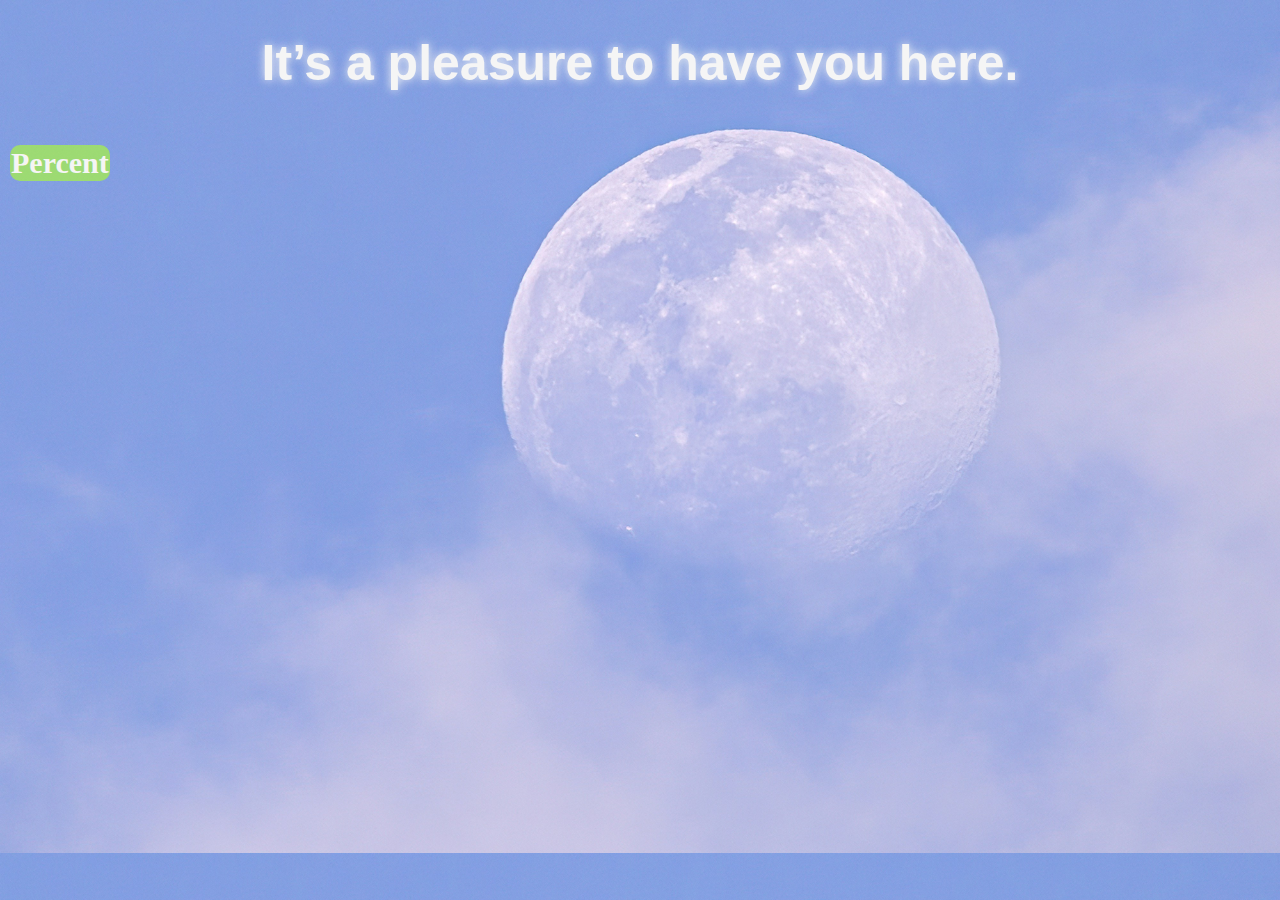
<file: index.html>
<!DOCTYPE html>
<html lang="en">
  <head>
    <meta charset="UTF-8" />
    <meta name="viewport" content="width=device-width, initial-scale=1.0" />
    <link rel="stylesheet" href="style.css" />
    <link rel="shortcut icon" href="./2.png" type="image/x-icon" />
    <title>Welcome to My World</title>
  </head>
  <body>
    <h1>It’s a pleasure to have you here.</h1>
    <br />
    <table>
      <tr class="box">
        <td>Percent</td>
      </tr>
    </table>
  </body>
</html>
</file>
<file: style.css>
body {
  background-image: url(./3.jpg);
  background-size: cover;
}
td {
  color: whitesmoke;
  font-size: 30px;
  font-weight: 900;
}
.box td {
  height: 30px;
  width: 30px;
  background-color: rgba(172, 255, 47, 0.619);
  position: relative;
  animation-name: name;
  animation-duration: 5s;
  animation-direction: alternate;
  animation-delay: 1ms;
  border-radius: 10px;
  animation-fill-mode: forwards;
}
@keyframes name {
  0% {
    background-color: greenyellow;
    top: 0px;
    left: 0px;
  }
  25% {
    background-color: blue;
    top: 0px;
    left: 0px;
    transform: rotate(30deg);
  }
  50% {
    background-color: red;
    top: 0px;
    left: 1150px;
    transform: rotate(30deg);
  }
  75% {
    background-color: violet;
    top: 0px;
    left: 1150px;
    transform: rotate(0deg);
  }
  100% {
    background-color: yellowgreen;
    top: 0px;
    left: 575px;
    transform: rotate(360deg);
  }
}
h1 {
  color: whitesmoke;
  text-align: center;
  font-size: 50px;
  font-family: "Lucida Sans", "Lucida Sans Regular", "Lucida Grande",
    "Lucida Sans Unicode", Geneva, Verdana, sans-serif;
  text-shadow: 0 0 10px;
}
</file>
